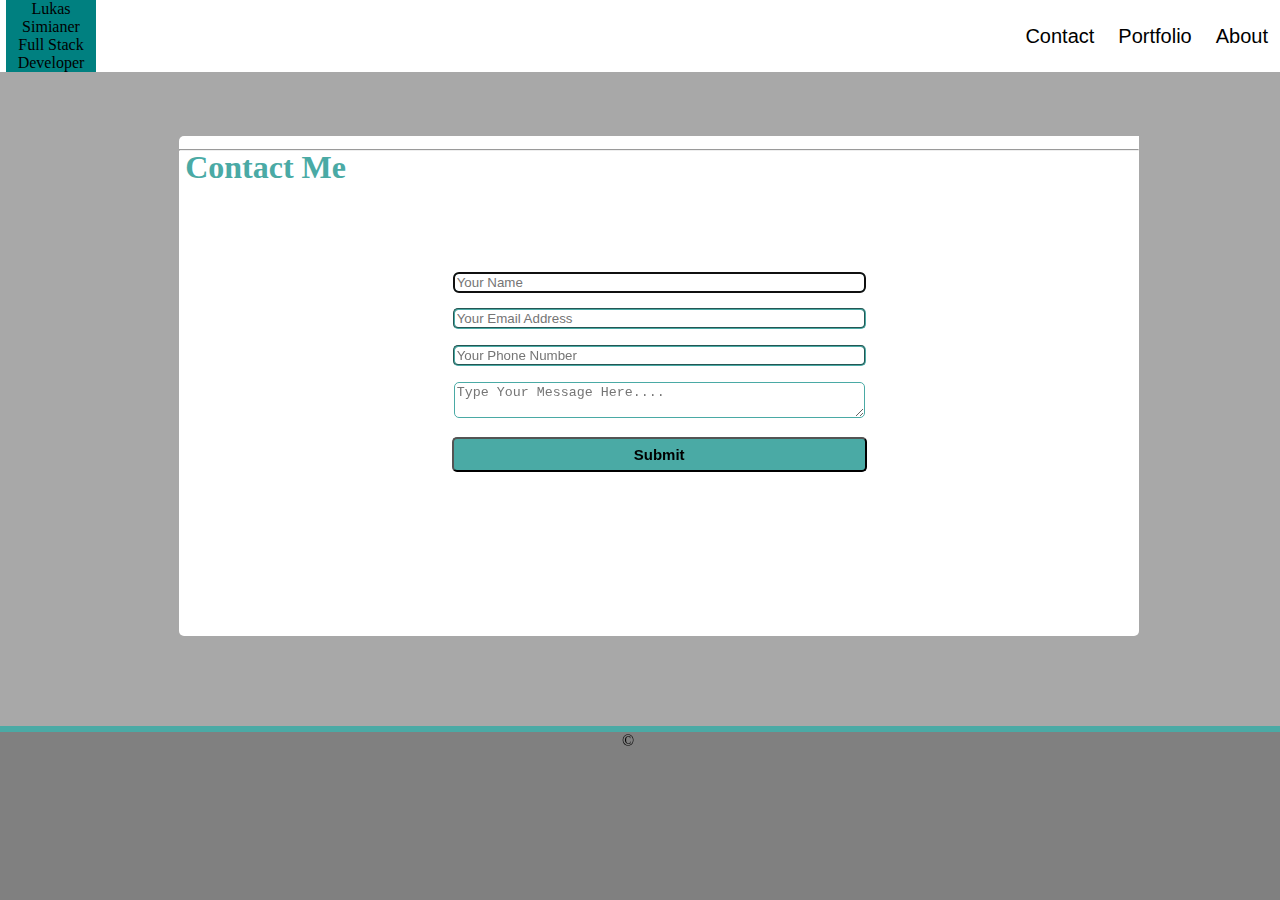
<file: contact-resp.html>
<!DOCTYPE html>
<html lang="en">
<head>
    <meta charset="UTF-8">
    <meta name="viewport" content="width=device-width, initial-scale=1.0">
    <meta http-equiv="X-UA-Compatible" content="ie=edge">
    <title>Lukas Simianer Fullstack Developer Portfolio</title>
    <link href="contact-resp.css" type="text/css" rel="stylesheet">
    <link rel="stylesheet" href="https://use.fontawesome.com/releases/v5.8.2/css/all.css" integrity="sha384-oS3vJWv+0UjzBfQzYUhtDYW+Pj2yciDJxpsK1OYPAYjqT085Qq/1cq5FLXAZQ7Ay" crossorigin="anonymous">
</head>
<body>

     <div class="btn-group">
        <button onclick="window.location.href ='index.html';">About</button>  
        <button onclick="window.location.href ='portfolio-r.html';">Portfolio</button>   
        <button onclick="window.location.href ='contact-resp.html';">Contact</button>    
    </div> 
   
          
    <div class="header">
                <header>Lukas Simianer<br>
                 Full Stack Developer</header>
    </div>

    <div class="contact"> 
        <h1>Contact Me</h1>
        <article class="img"><i class="far fa-address-book"></i></article>
                <hr>

        
        


        <form id="contact">

                
            <fieldset>
                <input placeholder="Your Name" type="text"
                tabindex="1" required autofocus>
            </fieldset>

            <fieldset>
                    <input placeholder="Your Email Address" type="text"
                    tabindex="2" required autofocus>
            </fieldset>

            

            <fieldset>
                    <input placeholder="Your Phone Number" type="tel"
                    tabindex="3" required autofocus>
            </fieldset>

            <fieldset>
                <textarea placeholder="Type Your Message Here...." tabindex="4" 
                required ></textarea>
            </fieldset>

            <fieldset>
                <button name="submit" type="submit" id="contact-submit"
                data-submit="...Sending"><strong>Submit</strong></button>
            </fieldset>

        </form>
        <table id="social">
            <tr>

               <td><a target="_blank" href="https://www.instagram.com/ooof_luke/"> <i class="fab fa-instagram"></i> </a></td>
               <td><a target="_blank" href="https://github.com/lsimianer"> <i class="fab fa-github"></i>  </a></td>
               <td><a target="_blank" href="https://www.linkedin.com/in/lukas-simianer-a34baab0/"> <i class="fab fa-linkedin"></i> </a></td>

            </tr>
        </table>
    </div>


    <div class="footer">
        <footer>
           &copy; 
        </footer>

        <style>
            @media screen and (max-width:980px) {

            .header {
                width:97.5%;
                padding-left: 3.5%;
                
            }    

            #contact {

                width: 74%;
                height:100%;                

            }

            .contact {
                width:91%;
                height:100%;
                margin-left: 4.5%;   
                border-radius: 7px;  
                margin-bottom: 4%;    

                
            }

            #contact {
                width: 100%;
                height: 100%;
            }

            .btn-group {
                margin-right: 3%;
            }

            #social {
                margin-left: 42%;
            }

            .footer { 
                padding-bottom: 3%;
                padding-top: 2%;
            }
            
                           

            }

            /*-- begin 768px changes */

            @media screen and (max-width:768px) {

.header {
    width:97.5%;
    padding-left: 3.5%;
    
}    

#contact {

    width: 74%;
    height:100%;                

}

.contact {
    width:90%;
    height:100%;
    margin-left: 3.5%;   
    border-radius: 7px;  
    margin-bottom: 3%;    

    
}

#contact {
    width: 100%;
    height: 100%;
}

.btn-group {
    margin-right: 3%;
}

#social {
    margin-left: 42%;
}

.footer { 
    padding-bottom: 0%;
    padding-top: 2%;
}

h1 {
    margin-top: 4%;
}

            

}


/*-- begin 640px changes */

@media screen and (max-width:640px) {

.header {
    width:98.5%;
    padding-left: 3.5%;
    
}    

#contact {

    width: 74%;
    height:100%;                

}

.flex-container {
    width:93%;
    height:100%;
    margin-left: 3.5%;   
    border-radius: 7px;  
    margin-bottom: 3%;    

    
}

#contact {
    width: 100%;
    height: 100%;
}

.btn-group {
    margin-right: 3%;
}

#social {
    margin-left: 42%;
}

.footer { 
    padding-bottom: 0%;
    padding-top: 2%;
}

h1 {
    margin-top: 4%;
}

            

}
            
            
        </style>

</body>
</html>
</file>
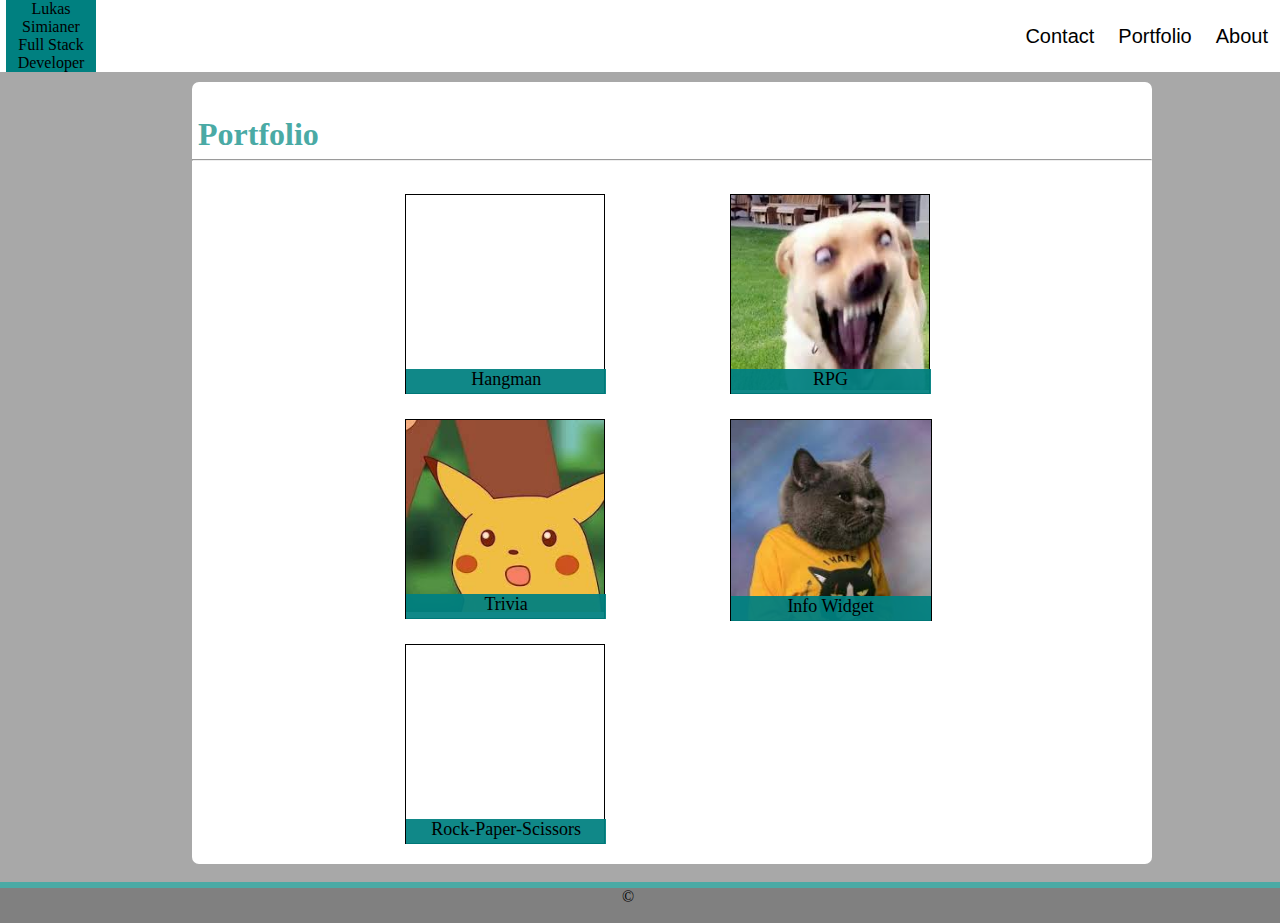
<file: portfolio-r.html>
<!DOCTYPE html>
<html lang="en">
<head>
    <meta charset="UTF-8">
    <meta name="viewport" content="width=device-width, initial-scale=1.0">
    <meta http-equiv="X-UA-Compatible" content="ie=edge">
    <title>Lukas Simianer Fullstack Developer Portfolio</title>
    <link href="portfolio-r.css" type="text/css" rel="stylesheet">
</head>
<body>

     <div class="btn-group">
        <button onclick="window.location.href ='index.html';">About</button>  
        <button onclick="window.location.href ='portfolio-r.html';">Portfolio</button>   
        <button onclick="window.location.href ='contact-resp.html';">Contact</button>    
    </div> 
   
          
    <div class="header">
                <header>Lukas Simianer<br>
                 Full Stack Developer</header>
    </div>
        <br>
        <br>
    <div class="flex-container">
        <h1> Portfolio</h1>
        <hr>
        

        <div style="width: 20%; float:left">
            <article class="hangman">                   
                <p> Hangman</p>                    
            </article>
        


            <article class="Trivia">
                <p>Trivia</p>
            </article>
        
           
            <article class="rockps">        
                 <p>Rock-Paper-Scissors</p>                    
            </article>

        </div>


        <div style="width: 80%; float:right">
            <article class="RPG">                   
                <p>RPG</p>
            </article>
               
            <article class="Info">               
              <p>Info Widget</p>
            </article>
        </div>
            <br style="clear:both;"/>
       
    </div>
    <br>

    <div class="footer">
            <footer>
                    &copy; 
            </footer>
    </div>



    <style>
            @media screen and (max-width:980px) {

            .header {
                width:97.5%;
                padding-left: 3.5%;
                
            }    

            #contact {

                width: 74%;
                height:100%;                

            }

            .flex-container {
                width:93%;
                height:100%;
                margin-left: 3.5%;   
                border-radius: 7px;  
                margin-bottom: 3%;    

                
            }

            #contact {
                width: 100%;
                height: 100%;
            }

            .btn-group {
                margin-right: 3%;
            }

            #social {
                margin-left: 42%;
            }

            .footer { 
                padding-bottom: 0%;
                padding-top: 2%;
            }
            
            h1 {
                margin-top: 4%;
            }
            
                           

            }

                /*-- begin 768px changes */

            @media screen and (max-width:768px) {

            .header {
                width:97.5%;
                padding-left: 3.5%;
                
            }    

            #contact {

                width: 74%;
                height:100%;                

            }

            .flex-container {
                width:93%;
                height:100%;
                margin-left: 3.5%;   
                border-radius: 7px;  
                margin-bottom: 3%;    

                
            }

            #contact {
                width: 100%;
                height: 100%;
            }

            .btn-group {
                margin-right: 3%;
            }

            #social {
                margin-left: 42%;
            }

            .footer { 
                padding-bottom: 0%;
                padding-top: 2%;
            }

            h1 {
                margin-top: 4%;
            }

                        

            }


            /*-- begin 640px changes */

            @media screen and (max-width:640px) {

            .header {
                width:98.5%;
                padding-left: 3.5%;
                
            }    

            #contact {

                width: 74%;
                height:100%;                

            }

            .flex-container {
                width:93%;
                height:100%;
                margin-left: 3.5%;   
                border-radius: 7px;  
                margin-bottom: 3%;    

                
            }

            #contact {
                width: 100%;
                height: 100%;
            }

            .btn-group {
                margin-right: 3%;
            }

            #social {
                margin-left: 42%;
            }

            .footer { 
                padding-bottom: 0%;
                padding-top: 2%;
            }

            h1 {
                margin-top: 4%;
            }

                        

            }

            
            
        </style>


    


</body>
</html>
</file>
<file: contact-resp.css>
h1{font-family: Georgia, 'Times New Roman', Times, serif;
    color:#4aaaa5;
    background-color: white;
    padding-top: 13px;
    margin-left: 6px;
    margin-bottom: -2px;
}
    
    h2, h3{font-family: Georgia, 'Times New Roman', Times, serif;
    background-color: #4aaaa5;}
    
    .btn-group button {
        background: url("https://www.transparenttextures.com/patterns/black-thread-light.png");      
        background-color: white;
        border: transparent;
        color: black;
        padding: 10px;
        padding-top: 25px;
        cursor: pointer;
        float: right;
        margin-right: 2px; margin-left: 2px;
        font-size: 20px;
        }
    
    .btn-group button:hover{
            background-color: goldenrod;
        }
    
    .header{
        background:url("https://www.transparenttextures.com/patterns/black-thread-light.png");
        background-color: #ffffff;
        margin-top: -9px;
        margin-right: -9px;
        margin-left: -9px;
        padding-left: 15px;
    }
    
    header{ 
    background: url("https://www.transparenttextures.com/patterns/black-thread-light.png");
    background-color: teal;
    width: 90px;
    text-align: center;
    font-family: Georgia, 'Times New Roman', Times, serif;
    
    }
    
    
    body {
        margin: 0;
        margin-top: 9px;
        background-color:#a8a8a8; background-image: url("https://www.transparenttextures.com/patterns/black-linen.png");   
     }

    

    .contact {
        border-radius: 5px;
        width: 960px;
        height: 500px;
        background-color: white;
        margin-bottom: 7%;
        margin-left: 14%;
        margin-top: 5%;
        border: 10px;
        border-color: #34cac3;

    }


    .img {
        margin-left: 205px;
        font-size: 37px;
        margin-top: -45px;
        color: #4aaaa5;
    }

    #contact {
        margin-top: 12%;        
    }

    input, textarea {
        border-style: groove;
        border-color: #4aaaa5;  
        border-radius: 5px;   
        width: 405px;   
    }


    
    
    #contact-submit {
        background:url("https://www.transparenttextures.com/patterns/black-thread-light.png");
        background-color: #4aaaa5;
        border-radius: 5px;
        width: 415px;
        height: 35px;
        font-size: 15px;
        cursor: grabbing;
    }

    #social  {
        color: #4aaaa5;
        margin-top: 23px;
        font-size: 50px;
        margin-left: 412px;        

    }

/* I couldnt get the link to change colors to the teal used elsewhere,
    chrome inspector stated "user specified styl sheet. 
    is this awesome fonts setting overriding my css?

    .fab fa-instagram {
        color: #4aaaa5;
    }
    
    */

    

    

    fieldset {
        border: transparent;
        text-align: center;
        
        
    }

    .footer{
        border-top-color: #4aaaa5;
        border-top-width: 6px;
        border-top-style: solid;
        text-align: center;
        margin-left: -9px;
        margin-right: 0px;
        margin-bottom: -20px;
        padding-bottom: 0px;
        padding-right: 15px;
        background:url("https://www.transparenttextures.com/patterns/black-thread-light.png");
        background-color: gray;
        box-shadow: 0 50vh 0 50vh gray;
        }
</file>
<file: portfolio-r.css>
h1{font-family: Georgia, 'Times New Roman', Times, serif;
    color:#4aaaa5;
    background-color: white;
    padding-top: 13px;
    margin-left: 6px;
    margin-bottom: -2px;
    margin-right: 15px;
}
    
    h2, h3{font-family: Georgia, 'Times New Roman', Times, serif;
    background-color: #4aaaa5;}
    
    .btn-group button {
        background: url("https://www.transparenttextures.com/patterns/black-thread-light.png");      
        background-color: white;
        border: transparent;
        color: black;
        padding: 10px;
        padding-top: 25px;
        cursor: pointer;
        float: right;
        margin-right: 2px; margin-left: 2px;
        font-size: 20px;
        }
    
    .btn-group button:hover{
            background-color: goldenrod;
        }
    
    .header{
        border-radius: 5px;
        background:url("https://www.transparenttextures.com/patterns/black-thread-light.png");
        background-color: #ffffff;
        margin-top: -9px;
        margin-right: -9px;
        margin-left: -9px;
        padding-left: 15px;
    }
    
    header{ 
    background: url("https://www.transparenttextures.com/patterns/black-thread-light.png");
    background-color: teal;
    width: 90px;
    text-align: center;
    font-family: Georgia, 'Times New Roman', Times, serif;
    
    }
    
    
    body {
        margin: 0;
        margin-top: 9px;
        background-color:#a8a8a8; background-image: url("https://www.transparenttextures.com/patterns/black-linen.png");
    }

    

            
    .flex-container {

        border-radius: 7px;
        width: 960px;
        height: auto;
        background: white;
        margin-left: 15%;
        align-content: center;
        margin-top: -26px;
    }

    
            
         
    .hangman, .Trivia, .Info, .RPG, .rockps {

        border: 1px;
        border-color: black;
        border-style: groove;
    }




    

         .hangman{

                
                position: relative;
                height:200px;
                width: 200px;
                background-image: url(https://cdn.ebaumsworld.com/mediaFiles/picture/1035099/85708057.jpg);
                background-repeat: no-repeat;
                background-size: contain;
                box-sizing: border-box;
                bottom: 0px;
                margin-top: 25px;
                margin-left: 25px;
                left:98%;
                
            }
    
              p {
                  position: absolute;
                  background-color: rgba(0, 128, 128, 0.938);
                  text-align: center ;
                  bottom: -19px;
                  font-size: 18px;
                  width: 200px;
                  height: 25px;
                 }


                 .Trivia{

                    display: flex;
                    flex-direction: row;
                    flex-wrap: wrap;
                    position: relative;
                    height:200px;
                    width: 200px;
                     background-image: url([data-uri]);
                     background-repeat: no-repeat;
                     background-size: contain;
                     box-sizing: border-box;
                     bottom: 0px;
                     margin-top: 25px;
                     margin-left: 25px;
                     left:98%;
                 }
                 

                 .rockps {
                    position: relative;
                      height:200px;
                      width: 200px;
                      background-image: url(https://i.redd.it/5uyrc8opy9uy.jpg);
                      background-repeat: no-repeat;
                      background-size: contain;
                      box-sizing: border-box;
                      bottom: 0px;
                      margin-top: 25px;
                      margin-left: 25px;
                      margin-bottom: 20px;
                      left:98%;
                  }

                  .RPG {
                      
                    position: relative;
                      height:200px;
                      width: 200px;
                      background-image: url([data-uri]);
                      background-repeat: no-repeat;
                      background-size: contain;
                      box-sizing: border-box;
                      bottom: 0px;
                      margin-top: 25px;
                      left: 45%;
                  }

                  .Info {
                      
                    position: relative;
                      height:200px;
                      width: 200px;
                      background-image: url([data-uri]);
                      background-repeat: no-repeat;
                      background-size: cover;                      
                      bottom: 0px;
                      margin-top: 25px;
                      left: 45%;
                      
                  }
                




    
                  .footer{
                      height: 35px;
                    border-top-color: #4aaaa5;
                    border-top-width: 6px;
                    border-top-style: solid;
                    text-align: center;
                    margin-left: -9px;
                    margin-right: 0px;
                    margin-bottom: -20px;
                    padding-bottom: 0px;
                    padding-right: 15px;
                    background:url("https://www.transparenttextures.com/patterns/black-thread-light.png");
                    background-color: gray;
                    box-shadow: 0 50vh 0 50vh gray;
                    }
</file>
